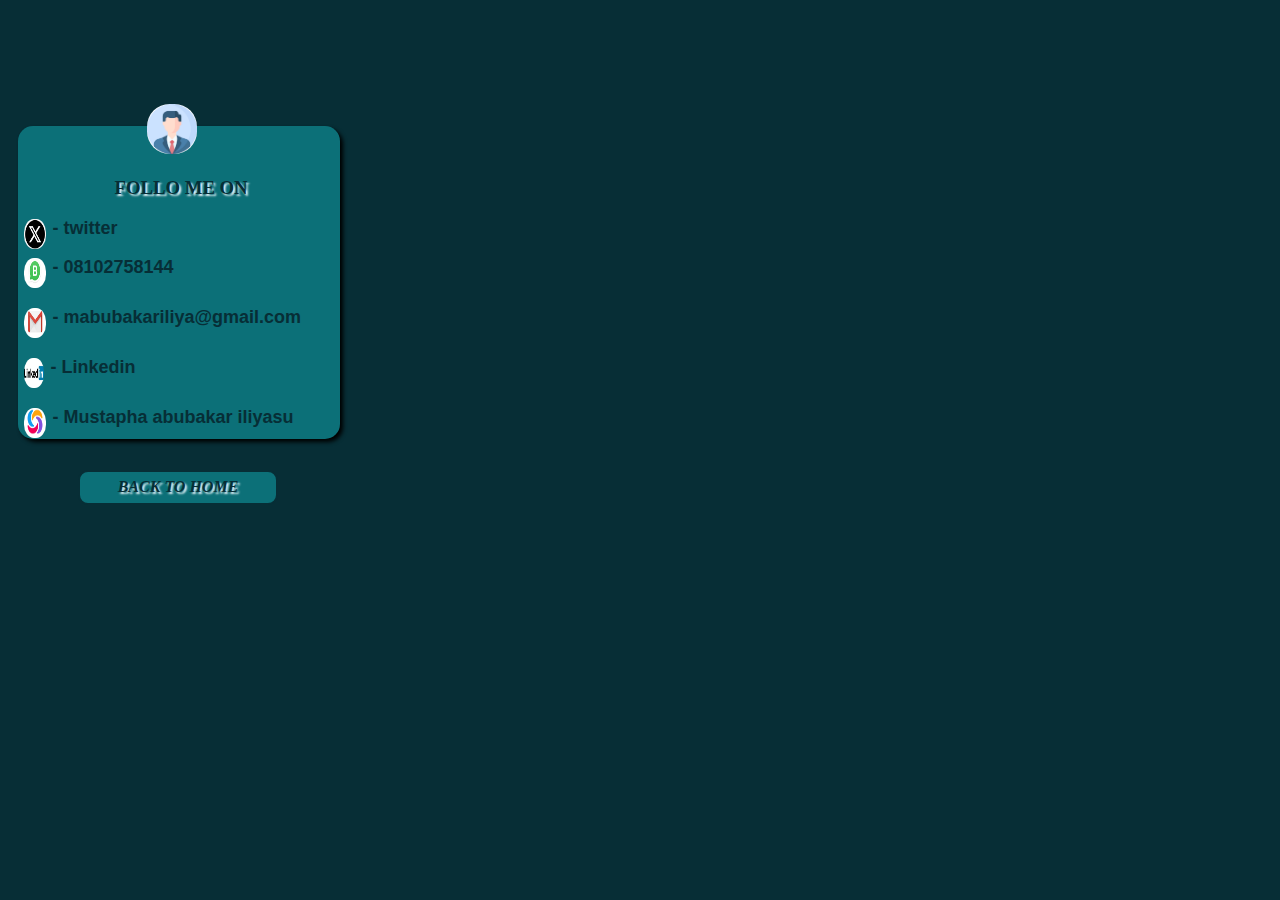
<file: contact1.html>
<!DOCTYPE html>
<html lang="en">
<head>
    <meta charset="UTF-8">
    <meta name="viewport" content="width=device-width, initial-scale=1.0">
    <title>About_Me</title>
    <link rel="stylesheet" href="https://cdnjs.cloudflare.com/ajax/libs/font-awesome/4.7.0/css/font-awesome.min.css">
    <style>
form{
    height: auto;
    width: 322px;
    border-radius: 15px;
    background-color:#0c7078;
    box-shadow: 3px 3px 4px;
    margin-left: 10px;
    margin-top: 10%;
}
#twi{
    height: 30px;
    width: 22px;
    margin-top: 0%;
    margin-left:2%;
    margin-bottom: -15px;
    border-radius: 45%;
}
#img1{
    height: 30px;
    width: 22px;
    margin-top: 0%;
    margin-left:2%;
    margin-bottom: -15px;
    border-radius: 45%; 
        }
#img2{
    height: 30px;
    width: 22px;
    margin-left:2%;
    margin-top: 4%;
    margin-bottom: -15px;
    border-radius: 45%; 
        }
#img3{
    height: 30px;
    width: 20px;
    margin-left:2%;
    margin-top: 4%;
    margin-bottom: -15px;
    border-radius: 45%;  
        }
#img4{
    height: 30px;
    width: 22px;
    margin-left:2%;
    margin-top: 4%;
    margin-bottom: -15px;
    border-radius: 45%; 
        }
        #abba{
     height: 50px;
    width: 50px;
    margin-left:40%;
    margin-top: -7%;
    border-radius: 45%; 
        }
        a{
            font-size: large;
            font-weight: bolder;
            color:#072e36;
        }
        #but1{
            font-size: large;
            font-weight: bolder;
            color:#072e36;
            background-color: #0c7078;
            border: none;
        }
        #but2{
            font-size: large;
            font-weight: bolder;
            color:#072e36;
            background-color: #0c7078;
            border: none;
        }
        #but3{
            font-size: large;
            font-weight: bolder;
            color:#072e36;
            background-color: #0c7078;
            border: none;
        }
        #but4{
            font-size: large;
            font-weight: bolder;
            color:#072e36;
            background-color: #0c7078;
            border: none;
        }
        #but5{
            font-size: large;
            font-weight: bolder;
            margin-bottom: 3%;
            color:#072e36;
            background-color: #0c7078;
            border: none;
        }
        #button{
            margin-top: 15px;
            margin-left: 70px;
            height: 35px;
            width: 200px;
            border-color:#072e36;
            background-color: #0c7078;
            border-style: solid;
            border-radius: 10px;
            font-size: medium;
            font-family: 'Times New Roman', Times, serif;
            font-style: italic;
            font-weight: bolder;
            color: #072e36;
            text-shadow: 2px 2px 2px aliceblue;
        }
        body{
            background-color: #072e36;
       }
       
    </style>
</head>
<body>
    <form>
        <img src="image.png" id="abba">
        <h3 style="margin-left: 30%; color: #072e36; text-shadow: 2PX 2px 2PX aliceblue; font-weight: bolder;">FOLLO ME ON</h3>
        <p><a href="https://x.com/TEABOY71?t=q2FvRq-xbcR-slpv1clRQQ&s=09" ><img src="twitter.png" id="twi"><button id="but1">- twitter</button></a></p>
        <p><a href="https://wa.me/2348102758144"><img src="whatsapp.JPG" id="img1"><button id="but2">- 08102758144 </button></a></p>
        <p><a href="mabubakariliya@gmail.com"><img src="gmail.JPG" id="img2"><button id="but3">- mabubakariliya@gmail.com</button></a></p>
        <p><a href=" https://ng.linkedin.com/in/mustapha-abubakar-iliyasu-54a08a219 "><img src="in.png" id="img3"><button id="but4">- Linkedin</button></a></p>
        <p><a href="https://www.sololearn.com/profile/26692867/?ref=app" ><img src="sololearn.JPG" id="img4"><button id="but5">- Mustapha abubakar iliyasu</button></a></p>
    </form>
    <a href="videos.html"><input type="button" value="BACK TO HOME" id="button"></a>
</body>
</html>
</file>
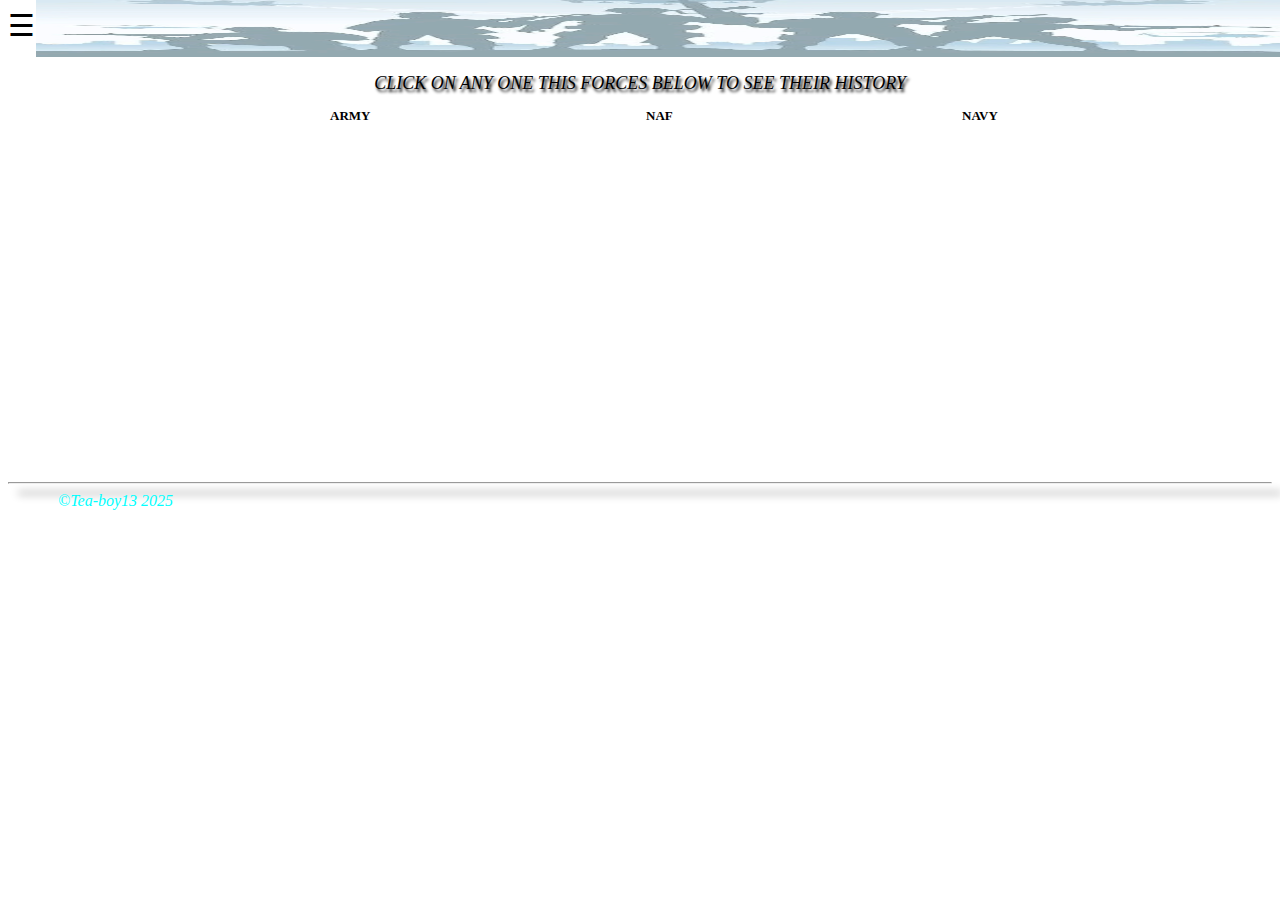
<file: history.html>
<!DOCTYPE html>
<html lang="en">
<head>
    <meta charset="UTF-8">
    <meta name="viewport" content="width=device-width, initial-scale=1.0">
    <title>The_History_Of_The_Armed_Force</title>
</head>
<style>
     /* new line */
     .sidenav {
    height: 100%;
    width: 0;
    position: fixed;
    z-index: 1;
    top: 0;
    left: 0;
    background-color: #111;
    overflow-x: hidden;
    transition: 0.5s;
    padding-top: 60px;
  }
  
  .sidenav a {
    padding: 8px 8px 8px 32px;
    text-decoration: none;
    font-size: 25px;
    color: #818181;
    display: block;
    transition: 0.3s
  }
  
  .sidenav a:hover,
  .offcanvas a:focus {
    color: #f1f1f1;
  }
  
  .closebtn {
    position: absolute;
    top: 0;
    right: 25px;
    font-size: 36px !important;
    margin-left: 50px;
  }
  #a6{
        background-color: olive;
    }
    a:hover{
    box-shadow: 3px 4px 3px yellowgreen;
    }
    button:hover{
        box-shadow: 3px 4px 3px yellowgreen
    }
  #logo{
     height: 80px;
     width: 120px;
     margin: auto;
     margin-top: -50px;
     margin-left: 50px;
     border-radius: 50px;
     box-shadow: 3px 4px 3px aqua;
  }
  hr{
    box-shadow: 10px 10px 8px;
    margin-top: 10%;
  }
  footer{
    color: aqua;
    font-size: medium;
    font-weight: ligther;
    font-style: italic;
    bottom: 0%;
    margin-left: 50px;
  }
    #container{
        height: 500px;
        overflow-y: scroll;
    }
    #videos, #vid1{
        height: 500px;
        width: 280px;
        margin: auto;
        background-color: aquamarine;
    }
    #dashb{
        height: 70px;
        width: 100%;
        margin-top: -15%;
        opacity: 0.5;
        margin-left: 28px;

    }
    #h1{
      text-transform: uppercase;
      font-size: large;
      font-family: 'Times New Roman', Times, serif;
      font-style: italic;
      font-weight: lighter;
      text-shadow: 2px 3px 3px;
      text-align: center;
    }
    /* history */
    #allh{
        height: auto;
        width: auto;
        display: flex;
    }
    #armyh{
        height: 250px;
        width: 0;
        transition: 5s;
        background-color: aliceblue;
        /* border: 1px solid; */
        text-align: center;
        margin: auto;
    }
    #na{
      border: none;
      background-color: white;
      text-transform: uppercase;
      font-size: small;
      font-weight: bold;
      font-family: 'Times New Roman', Times, serif;
    }
    #armylogo{
      height: 30px;
      width: 20px;
      border-radius: 50px;
      display: none;
      margin: auto;
      margin-left: 0%;
      margin-top: -8%;
    }
    #nafh{
        height: 250px;
        width: 0;
        transition: 5s;
        background-image: url(nafbg.jpg);
        background-repeat: no-repeat;
        background-size: cover;
        text-align: center;
        margin: auto;
        margin-left: 0%;
    }
    #air{
      border: none;
      text-transform: uppercase;
      font-size: small;
      background-color: white;
      font-weight: bold;
      font-family: 'Times New Roman', Times, serif;
    }
    #naflogo{
      height: 30px;
      width: 20px;
      border-radius: 50px;
      display: none;
      margin: auto;
      margin-left: 0%;
      margin-top: -8%;
      /* opacity: 0.2; */
    }
    #navyh{
        height: 250px;
        width: 0;
        transition: 5s;
        background-color: aliceblue;
        /* border: 1px solid; */
        text-align: center;
        margin: auto;
        margin-left: 0%;
    }
    #nn{
      border: none;
      background-color: white;
      text-transform: uppercase;
      font-size: small;
      font-weight: bold;
      font-family: 'Times New Roman', Times, serif;
    }
    #navylogo{
      height: 30px;
      width: 20px;
      border-radius: 50px;
      display: none;
      margin: auto;
      margin-left: 0%;
      margin-top: -8%;
    }
</style>
<body>

    <div id="dashboard">
        <div id="mySidenav" class="sidenav">
            <img src="logo.jpg" alter="image not foundn!" id="logo">
              <a href="javascript:void(0)" class="closebtn" onclick="closeNav()">×</a>
              <a href="about.html" id="a0">About</a>
              <a href="army_songs.html" id="a1">Army_Songs</a>
              <a href="index.html" id="a2">Phonetics_Alphabet</a>
              <a href="videos.html" id="a3">Shots_Videos</a>
              <a href="passquestion.html" id="a5">Pass_questions</a>
              <a href="history.html" id="a6">History_of_forces</a>
              <a href="contact1.html" id="a4">Contact</a>

              <hr>
              <footer>
              &copyTea-boy13 2025
              </footer>
            </div>
            <span style="font-size:30px;cursor:pointer; float: left;" onclick="openNav()">☰ </span> 
            <img src="fbbag2.jpg" alt="image not founds!" id="dashb">
    </div>

    <h1 id="h1">click on any one this forces below to see their history</h1>

    <div id="allh">
        

        <div id="armyh">
            <button onclick="army()" id="na">army</button><br>

            <img src="army_logo.png" alt="image not found!" id="armylogo">


        </div>

        <div id="nafh">
            <button onclick="naf()" id="air">naf</button><br>

            <img src="naf_logo.png" alt="image not found!" id="naflogo">
            


        </div>

        <div id="navyh">
          <button onclick="navy()" id="nn">navy</button><br>

          <img src="navy_logo.png" alt="image not found!" id="navylogo">


      </div>


    </div>

    <hr>
              <footer>
              &copyTea-boy13 2025
              </footer>

    <script>
        function openNav() {
  document.getElementById("mySidenav").style.width = "250px";
}

function closeNav() {
  document.getElementById("mySidenav").style.width = "0";
}


        function army(){
            document.getElementById('armyh').style.height = "260px";
            document.getElementById('armyh').style.border = "1px solid";
             document.getElementById('armyh').style.width = "260px";
             document.getElementById('navyh').style.width = "0";
             document.getElementById('navyh').style.border = "none";
             document.getElementById('nafh').style.width = "0";
             document.getElementById('nafh').style.border = "none";
             document.getElementById('armylogo').style.display = "block";
             document.getElementById('naflogo').style.display = "none";
             document.getElementById('navylogo').style.display = "none";
        }

        function naf(){
            document.getElementById('nafh').style.height = "260px";
             document.getElementById('nafh').style.width = "260px";
             document.getElementById('nafh').style.border = "1px solid";
             document.getElementById('navyh').style.width = "0";
             document.getElementById('navyh').style.border = "none";
             document.getElementById('armyh').style.width = "0";
             document.getElementById('armyh').style.border = "none";
             document.getElementById('naflogo').style.display = "block";
             document.getElementById('armylogo').style.display = "none";
             document.getElementById('navylogo').style.display = "none";
        }

        function navy(){
            document.getElementById('navyh').style.height = "260px";
             document.getElementById('navyh').style.width = "260px";
             document.getElementById('navyh').style.border = "1px solid";
             document.getElementById('nafh').style.width = "0";
             document.getElementById('nafh').style.border = "none";
             document.getElementById('armyh').style.width = "0";
             document.getElementById('naflogo').style.display = "none";
             document.getElementById('armylogo').style.display = "none";
             document.getElementById('armyh').style.border = "none";
             document.getElementById('navylogo').style.display = "block";
        }

  </script>
    
</body>
</html>
</file>
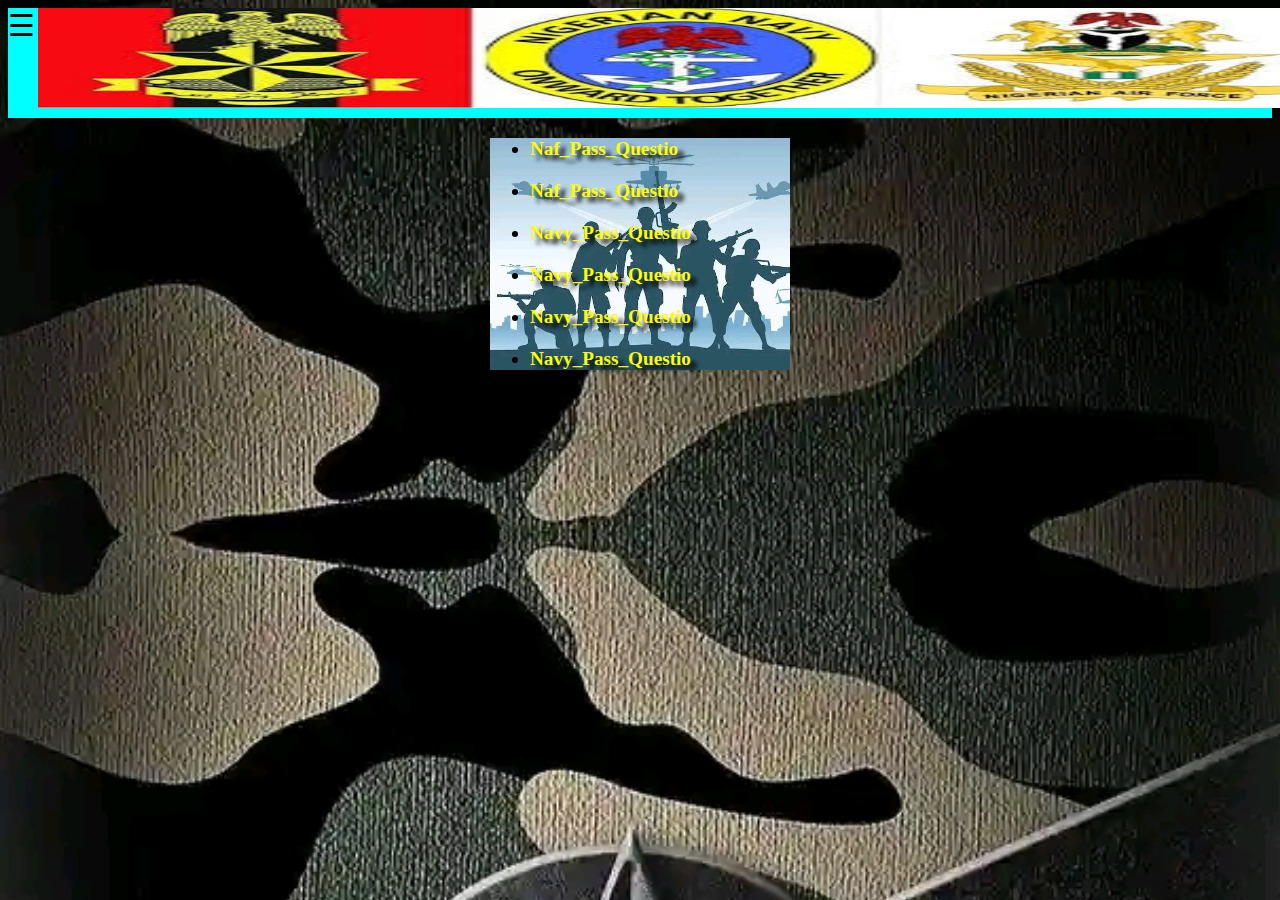
<file: passquestion.html>
<!DOCTYPE html>
<html lang="en">
<head>
    <meta charset="UTF-8">
    <meta name="viewport" content="width=device-width, initial-scale=1.0">
    <title>The_Armed_forces_Pass_Question</title>
</head>
<style>
    body{
        text-align: center;
        background-image: url(fbbag.jpg);
        background-size: cover;
        background-repeat: no-repeat;
    }
    #dashboard{
    height: 110px;
    width: 100%;
    padding: 0%;
    margin: 0%;
    background-color: aqua;

}
#dashb{
    height: 100px;
    width: 100%;
    padding: 0%;
    margin: 0%;
    margin-left: 30px;
    margin-top: -35px;

} 
     /* new line */
     .sidenav {
    height: 100%;
    width: 0;
    position: fixed;
    z-index: 1;
    top: 0;
    left: 0;
    background-color: #111;
    overflow-x: hidden;
    transition: 0.5s;
    padding-top: 60px;
  }
  
  .sidenav a {
    padding: 8px 8px 8px 32px;
    text-decoration: none;
    font-size: 25px;
    color: #818181;
    display: block;
    transition: 0.3s
  }
  
  .sidenav a:hover,
  .offcanvas a:focus {
    color: #f1f1f1;
  }
  
  .closebtn {
    position: absolute;
    top: 0;
    right: 25px;
    font-size: 36px !important;
    margin-left: 50px;
  }
  #a5{
        background-color: olive;
    }
    a:hover{
    box-shadow: 3px 4px 3px yellowgreen;
    }
    button:hover{
        box-shadow: 3px 4px 3px yellowgreen
    }
  #logo{
     height: 80px;
     width: 120px;
     margin: auto;
     margin-top: -50px;
     margin-left: 50px;
     border-radius: 50px;
     box-shadow: 3px 4px 3px aqua;
  }
  hr{
    box-shadow: 10px 10px 8px;
    margin-top: 10%;
  }
  footer{
    color: aqua;
    font-size: medium;
    font-weight: ligther;
    font-style: italic;
    margin-top: 0%;
    margin-left: 50px;
  }
  #passq{
    width: 300px;
    height: auto;
    margin: auto;
    margin-top: 10px;
    background-image: url(fbbag2.jpg);
    background-size: cover;
    background-repeat: no-repeat;
    text-align: left;
  }
  li{
    font-size: larger;
    font-family: 'Times New Roman', Times, serif;
    font-weight: bold;
    margin-top: 20px;
    
  }
  a{
    text-decoration: none;
    color: yellow;
    text-shadow: 6px 5px 4px black;
  }
</style>
<body>

    <div id="dashboard">
        <div id="mySidenav" class="sidenav">
            <img src="logo.jpg" alter="image not foundn!" id="logo">
              <a href="javascript:void(0)" class="closebtn" onclick="closeNav()">×</a>
              <a href="about.html" id="a0">About</a>
              <a href="army_songs.html" id="a1">Army_Songs</a>
              <a href="index.html" id="a2">Phonetics_Alphabet</a>
              <a href="videos.html" id="a3">Shots_Videos</a>
              <a href="passquestion.html" id="a5">Pass_question</a>
              <a href="history.html" id="a6">History_of_forces</a>
              <a href="contact1.html" id="a4">Contact</a>

              <hr>
              
              <footer>
              &copy Tea-boy13 2025
              </footer>
            </div>
            <span style="font-size:30px;cursor:pointer; float: left;" onclick="openNav()">☰ </span> 
        <img src="dash1.jpg" alt="image not founds!" id="dashb">
    </div>

    <div id="passq">
        <ul>
            <li> <a href="naf1.pdf">Naf_Pass_Questio</a></li>
            <li> <a href="naf2.pdf">Naf_Pass_Questio</a></li>
            <li> <a href="navy1.pdf">Navy_Pass_Questio</a></li>
            <li> <a href="navy2.pdf">Navy_Pass_Questio</a></li>
            <li> <a href="navy3.pdf">Navy_Pass_Questio</a></li>
            <li> <a href="navy4.pdf">Navy_Pass_Questio</a></li>
        </ul>
       
    </div>

    <script>
         var dashb1 = [
        'dash1.jpg', 'nafban.jpg', 'dash3.jpg', 'dash2.jpg', 'dash.jpg'

  ];
  var tim = setInterval(tea, 2000);
  var num3 = 0;
  function tea(){
    var dashb = document.getElementById('dashb');
    num3++;
    if(num3 == dashb1.length){
        num3 = 0;
    }

    dashb.src = dashb1[num3];
  }
  function openNav() {
    document.getElementById("mySidenav").style.width = "250px";
  }

  function closeNav() {
    document.getElementById("mySidenav").style.width = "0";
  }
    </script>
</body>
</html>
</file>
<file: sidenav.html>
<DOCTYPE html>
<html>

<style type="text/css">

body {
  font-family: "Lato", sans-serif;
}

.sidenav {
  height: 100%;
  width: 0;
  position: fixed;
  z-index: 1;
  top: 0;
  left: 0;
  background-color: #111;
  overflow-x: hidden;
  transition: 0.5s;
  padding-top: 60px;
}

.sidenav a {
  padding: 8px 8px 8px 32px;
  text-decoration: none;
  font-size: 25px;
  color: #818181;
  display: block;
  transition: 0.3s
}

.sidenav a:hover,
.offcanvas a:focus {
  color: #f1f1f1;
}

.closebtn {
  position: absolute;
  top: 0;
  right: 25px;
  font-size: 36px !important;
  margin-left: 50px;
}
#logo{
   height: 80px;
   width: 120px;
   margin: auto;
   margin-top: -50px;
   margin-left: 8px;
   border-radius: 50px;
   box-shadow: 3px 4px 3px aqua;
}
footer{
  color: aqua;
  font-size: medium;
  font-weight: ligther;
  font-style: italic;
  margin-top: 100%;
}
	

</style>

<body>

  <div id="mySidenav" class="sidenav">
  <img src="logo.jpg" alter="image not foundn!" id="logo">
    <a href="javascript:void(0)" class="closebtn" onclick="closeNav()">×</a>
    <a href="#">About</a>
    <a href="#">Services</a>
    <a href="#">Clients</a>
    <a href="#">Contact</a>
    
    <footer>
    &copy Tea-boy13 2025
    </footer>
  </div>
  <span style="font-size:30px;cursor:pointer" onclick="openNav()">☰ </span>

  <script>
    function openNav() {
      document.getElementById("mySidenav").style.width = "250px";
    }

    function closeNav() {
      document.getElementById("mySidenav").style.width = "0";
    }

  </script>

</body>
</file>
